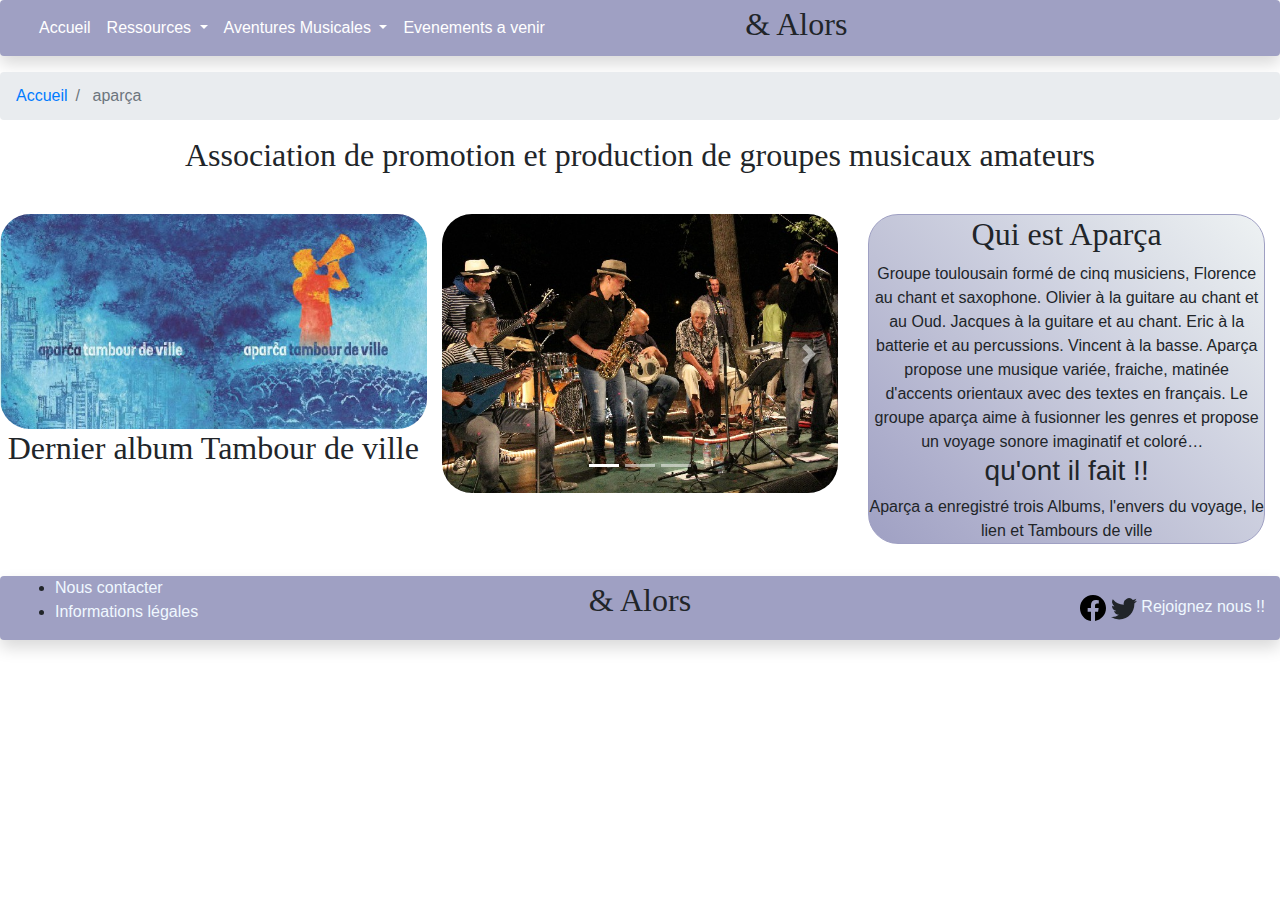
<file: aparca.html>
<!DOCTYPE html>
<html lang="fr">
<head>
  <meta charset="UTF-8">
  <meta http-equiv="X-UA-Compatible" content="IE=edge">
  <meta name="robots" content="index"/>
  <meta name="description" content="groupe de musique toulousain de chansons françaises avec une musique métissée orientale "/>
  <meta name="keywords" content="musique, toulouse,chansons française, musique orientale, Oud, luth oriental, guitares, aparça, composition originale "/>
  <meta name="viewport" content="width=device-width, initial-scale=1.0">
  <link href="style.css" rel="stylesheet">
  <link href="bootstrap.min.css" rel="stylesheet">
  <title>Groupe aparca</title>
</head>
<body>
<div class="modal fade" id="infoslegales" tabindex="-1" role="dialog" aria-labelledby="informations" aria-hidden="true">
  <div class="modal-dialog" role="document">
    <div class="modal-content">
      <div class="modal-header">
        <h5 class="modal-title" id="infos">informations legales </h5>
        <button type="button" class="close" data-dismiss="modal" aria-label="Close">
          <span aria-hidden="true">&times;</span>
        </button>
      </div>
      <div class="modal-body">
        <article id= "informations">
            <H2> Lorem ipsum dolor sit amet </H2> 
              , consectetur adipiscing elit. Donec imperdiet, ipsum in eleifend porta, lacus leo consectetur nunc, vitae posuere mauris sem id magna. Nam porttitor leo eget justo egestas, iaculis scelerisque dolor auctor. Donec ut tempor turpis, in viverra nunc. Donec nibh leo, 
              semper tempor tellus sed, aliquam finibus risus. Nulla porttitor sodales aliquam. Pellentesque ac interdum sapien. Suspendisse pulvinar viverra tortor, eu tempor risus maximus sed. Vivamus in venenatis justo. Curabitur maximus ex sed neque rhoncus ornare.
             <H3> t nisl eget, lacinia quam. Nunc a velit nisi </H3>
             . In efficitur enim at est semper elementum. Etiam tincidunt viverra quam eget elementum. Phasellus ut consectetur eros. Sed et cursus nulla.
         </article>
      </div>
      <div class="modal-footer">
        <button type="button" class="btn btn-secondary" data-dismiss="modal">Close</button>
      </div>
    </div>
  </div>
</div>
    <header class="container-fluid shadow P-2 mb-3  bg-body rounded " style="background-color: #9fa0c3;" >
      <div class="row no-gutters ">
        <div class="col-sm-6">
          <nav class="navbar navbar-expand-lg navbar-light  " style="background-color: #9fa0c3;">
          
            <button class="navbar-toggler" type="button" data-toggle="collapse" data-target="#navbarSupportedContent" aria-controls="navbarSupportedContent" aria-expanded="false" aria-label="Toggle navigation">
              <span class="navbar-toggler-icon"></span>
            </button>
              <div class="collapse navbar-collapse" id="navbarSupportedContent">
                <ul class="navbar-nav mr-auto ">
                  <li class="nav-item active ">
                    <a class="nav-link text-white" href="index.html">Accueil <span class="sr-only">(current)</span></a>
                  </li>
                  
                  <li class="nav-item dropdown ">
                    <a class="nav-link dropdown-toggle text-white" href="#" id="ressources" role="button" data-toggle="dropdown" aria-haspopup="true" aria-expanded="false">
                    Ressources
                    </a>
                    <div class="dropdown-menu" aria-labelledby="ressources">
                      <a class="dropdown-item" href="#">Sonorisation </a>
                      <a class="dropdown-item" href="http://www.studiodelamanne.com/">Studio </a>
                      <div class="dropdown-divider"></div>
                      <a class="dropdown-item" href="#"> demande d'inscription </a>
                    </div>
                  </li>
                  <li class="nav-item dropdown">
                    <a class="nav-link dropdown-toggle text-white" href="#" id="navbarDropdown" role="button" data-toggle="dropdown" aria-haspopup="true" aria-expanded="false">
                      Aventures Musicales 
                    </a>
                    <div class="dropdown-menu" aria-labelledby="navbarDropdown">
                      <a class="dropdown-item" href="aparca.html">Aparça </a>
                      <a class="dropdown-item" href="sapharoud.html">Saphar'oud </a>
                    </div>
                  </li>
                  <li class="nav-item ">
                    <a class="nav-link text-white" href="evenements.html"> Evenements a venir </a>
                  </li>
                </ul>
            </div>
          </nav> 
        </div>

        <div class=" col-sm-3 align-self-center"  >
          <H1 class= "logo" > & Alors   </H1>
        </div>

        <div class=" col-2 align-self-center" >
          
        </div>
      </div>
    </header>
     <div class="row"> 
        <nav class="col-12" aria-label="breadcrumb">
            <ol class="breadcrumb">
                <li class="breadcrumb-item"><a href="index.html">Accueil</a></li>
                <li class="breadcrumb-item active" aria-current="page"> aparça </li>
            </ol>
        </nav>
    </div>
    <main>
  
   
      <div class= "container-fluid "  >
        <div class= "row pb-3"> 
          <H2 class= "logo"> Association de promotion et production de groupes musicaux amateurs  </H2>
        </div>
      </div>
      <div class= "container-fluid mt-3">
        <div class = "row row-cols-1 row-cols-md-2 pb-3 " align="center">
          <div class= 'col-12 col-lg-4 pb-3 '> 
            <div class="row"> 
            <a  href="http://www.aparca.net" > 
            <img class="d-block w-100"  src="Images\Capture.JPG" alt="site aparça"></a>
            </div>
            <div class="row aparca"> 
              <H2> Dernier album Tambour de ville </H2>
            </div>
          </div>
          <div class= 'col-12 col-lg-4 pb-3 '> 
            <div id="carouselExampleIndicators" class="carousel slide" data-ride="carousel">
              <ol class="carousel-indicators">
                <li data-target="#carouselExampleIndicators" data-slide-to="0" class="active"></li>
                <li data-target="#carouselExampleIndicators" data-slide-to="1"></li>
                <li data-target="#carouselExampleIndicators" data-slide-to="2"></li>
              </ol>
              <div class="carousel-inner">
                <div class="carousel-item active">
                  <img class="d-block w-100" src="Images/aparça1.jpg" alt="First slide">
                </div>
                <div class="carousel-item">
                  <img class="d-block w-100" src="Images/APARCA2.jpg" alt="Second slide">
                </div>
                <div class="carousel-item">
                  <img class="d-block w-100" src="Images/APARCA3.JPG" alt="Third slide">
                </div>
              </div>
              <a class="carousel-control-prev" href="#carouselExampleIndicators" role="button" data-slide="prev">
                <span class="carousel-control-prev-icon" aria-hidden="true"></span>
                <span class="sr-only">Previous</span>
              </a>
              <a class="carousel-control-next" href="#carouselExampleIndicators" role="button" data-slide="next">
                <span class="carousel-control-next-icon" aria-hidden="true"></span>
                <span class="sr-only">Next</span>
              </a>
            </div>
          </div>
          <div class= 'col-12 col-lg-4 pb-3 '> 
            <article class= "Arr">
              <H2> Qui est Aparça </H2> 
              Groupe toulousain formé de cinq musiciens, Florence au chant et saxophone. Olivier à la guitare au chant et au Oud. Jacques à la guitare et au chant. Eric à la batterie et au percussions. Vincent à la basse. Aparça propose une musique variée, fraiche, matinée d'accents orientaux avec des textes en français. Le groupe aparça aime à fusionner les genres et propose un voyage sonore imaginatif et coloré… ​ ​
  
              <H3> qu'ont il fait !!  </H3>
              Aparça a enregistré trois Albums, l'envers du voyage, le lien et Tambours de ville
              </article>
          </div>
        </div>
      </div>
    </main>

        <script src="https://code.jquery.com/jquery-3.4.1.slim.min.js"
                integrity="sha384-J6qa4849blE2+poT4WnyKhv5vZF5SrPo0iEjwBvKU7imGFAV0wwj1yYfoRSJoZ+n"
                crossorigin="anonymous"></script>
        <script src="https://cdn.jsdelivr.net/npm/popper.js@1.16.0/dist/umd/popper.min.js"
                integrity="sha384-Q6E9RHvbIyZFJoft+2mJbHaEWldlvI9IOYy5n3zV9zzTtmI3UksdQRVvoxMfooAo"
                crossorigin="anonymous"></script>
        <script src="https://stackpath.bootstrapcdn.com/bootstrap/4.4.1/js/bootstrap.min.js"
            integrity="sha384-wfSDF2E50Y2D1uUdj0O3uMBJnjuUD4Ih7YwaYd1iqfktj0Uod8GCExl3Og8ifwB6"
            crossorigin="anonymous"></script>
         <script src="https://maxcdn.bootstrapcdn.com/bootstrap/3.4.1/js/bootstrap.min.js"></script>



       <footer class="container-fluid shadow P-2 mb-3  bg-body rounded " style="background-color: #9fa0c3;" >  
        <div class="row no-gutters ">
          <div class="col col-sm-4 ">
            <nav class="p-10 mb-10 ">
              <ul>
                   <li class="m-10 "><a href="mailto:info@etalors.fr" class="lienF"> Nous contacter </a></li>
                  <li class="m-10"><a href="#" class="lienF" data-toggle="modal"  data-target="#infoslegales"> Informations légales</a></li>
              </ul>
            </nav> 
          </div>
          <div class="col col-sm-4 align-self-center"><p class="logo"> & Alors </p> </div>

          <div class="col col-sm-4  icon align-self-center">
            <svg xmlns="http://www.w3.org/2000/svg" width="26" height="26" fill="" class="bi bi-facebook" viewBox="0 0 16 16">
            <path d="M16 8.049c0-4.446-3.582-8.05-8-8.05C3.58 0-.002 3.603-.002 8.05c0 4.017 2.926 7.347 6.75 7.951v-5.625h-2.03V8.05H6.75V6.275c0-2.017 1.195-3.131 3.022-3.131.876 0 1.791.157 1.791.157v1.98h-1.009c-.993 0-1.303.621-1.303 1.258v1.51h2.218l-.354 2.326H9.25V16c3.824-.604 6.75-3.934 6.75-7.951z"/>
            </svg>
            <svg xmlns="http://www.w3.org/2000/svg" width="26" height="26" fill="currentColor" class="bi bi-twitter" viewBox="0 0 16 16">
            <path d="M5.026 15c6.038 0 9.341-5.003 9.341-9.334 0-.14 0-.282-.006-.422A6.685 6.685 0 0 0 16 3.542a6.658 6.658 0 0 1-1.889.518 3.301 3.301 0 0 0 1.447-1.817 6.533 6.533 0 0 1-2.087.793A3.286 3.286 0 0 0 7.875 6.03a9.325 9.325 0 0 1-6.767-3.429 3.289 3.289 0 0 0 1.018 4.382A3.323 3.323 0 0 1 .64 6.575v.045a3.288 3.288 0 0 0 2.632 3.218 3.203 3.203 0 0 1-.865.115 3.23 3.23 0 0 1-.614-.057 3.283 3.283 0 0 0 3.067 2.277A6.588 6.588 0 0 1 .78 13.58a6.32 6.32 0 0 1-.78-.045A9.344 9.344 0 0 0 5.026 15z"/>
            </svg>
            <a href="#" class="lienF"> Rejoignez nous !! </a>
         </div>
        </div>
    </footer>

</body> 
</html>
</file>
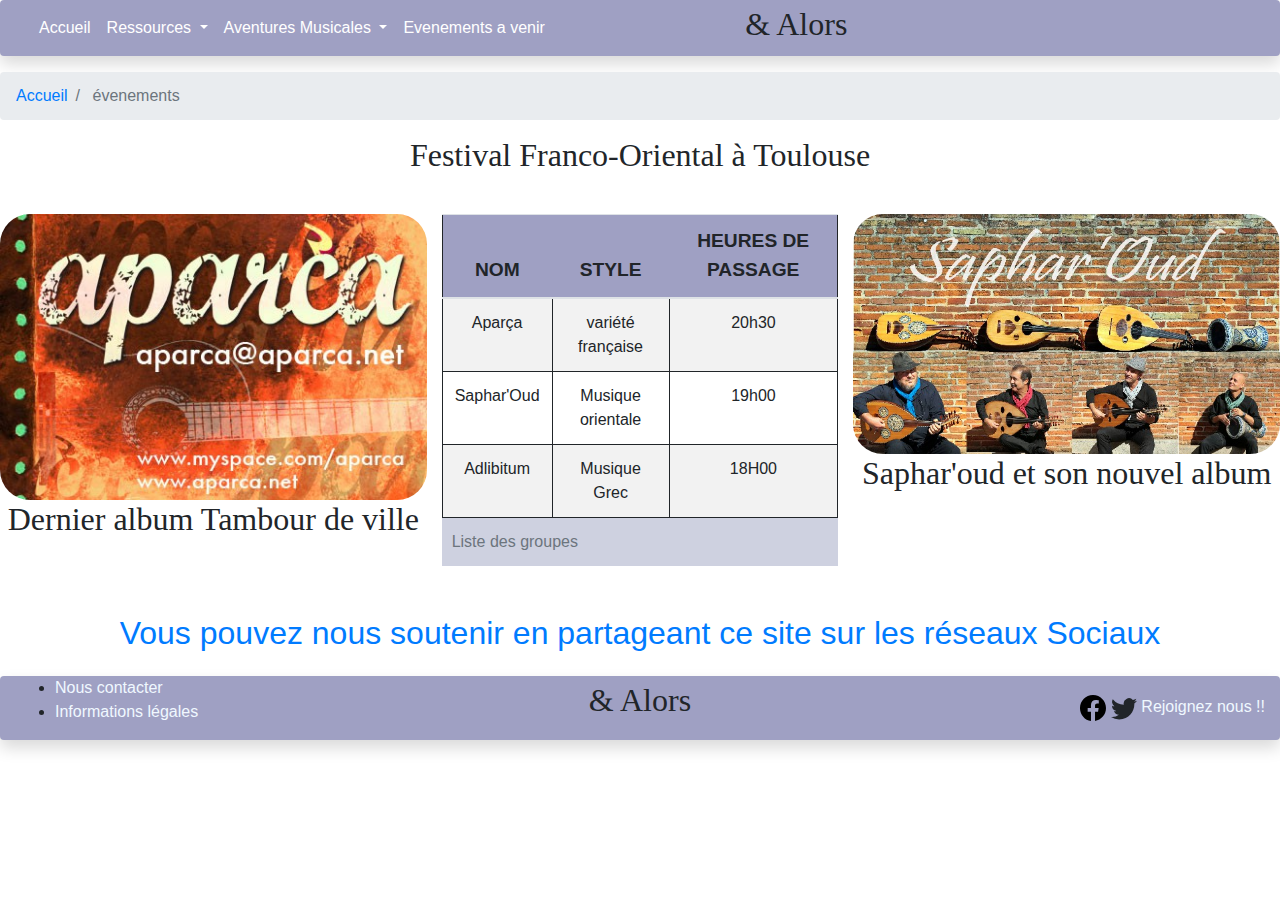
<file: evenements - Copie.html>
<!DOCTYPE html>
<html lang="fr">
<head>
  <meta charset="UTF-8">
  <meta http-equiv="X-UA-Compatible" content="IE=edge">
  <meta name="viewport" content="width=device-width, initial-scale=1.0">
  <link href="style.css" rel="stylesheet">
  <link href="bootstrap.min.css" rel="stylesheet">
  <title>Mon évaluation</title>
</head>
<body>
<div class="modal fade" id="infoslegales" tabindex="-1" role="dialog" aria-labelledby="informations" aria-hidden="true">
  <div class="modal-dialog" role="document">
    <div class="modal-content">
      <div class="modal-header">
        <h5 class="modal-title" id="infos">informations legales </h5>
        <button type="button" class="close" data-dismiss="modal" aria-label="Close">
          <span aria-hidden="true">&times;</span>
        </button>
      </div>
      <div class="modal-body">
        <article ID='informations'>
          <H2> Lorem ipsum dolor sit amet </H2> 
            , consectetur adipiscing elit. Donec imperdiet, ipsum in eleifend porta, lacus leo consectetur nunc, vitae posuere mauris sem id magna. Nam porttitor leo eget justo egestas, iaculis scelerisque dolor auctor. Donec ut tempor turpis, in viverra nunc. Donec nibh leo, 
            semper tempor tellus sed, aliquam finibus risus. Nulla porttitor sodales aliquam. Pellentesque ac interdum sapien. Suspendisse pulvinar viverra tortor, eu tempor risus maximus sed. Vivamus in venenatis justo. Curabitur maximus ex sed neque rhoncus ornare.
            <H3> t nisl eget, lacinia quam. Nunc a velit nisi </H3>
            . In efficitur enim at est semper elementum. Etiam tincidunt viverra quam eget elementum. Phasellus ut consectetur eros. Sed et cursus nulla.
          </article>
      </div>
      <div class="modal-footer">
        <button type="button" class="btn btn-secondary" data-dismiss="modal">Close</button>
      </div>
    </div>
  </div>
</div>
<div class="modal fade" id="modalconnexion" tabindex="-1" role="dialog" aria-labelledby="Inscription" aria-hidden="true">
  <div class="modal-dialog" role="document">
    <div class="modal-content">
      <div class="modal-header">
        <h5 class="modal-title" id="Inscription">Inscription au festival  </h5>
        <button type="button" class="close" data-dismiss="modal" aria-label="Close">
          <span aria-hidden="true">&times;</span>
        </button>
      </div>
      <div class="modal-body">
        <form>
          <div class="form-group">
            <label for="recipient-name" class="col-form-label">Nom </label>
            <input type="text" class="form-control" id="recipient-name" placeholder="Votre Nom">
          </div>
          <div class="form-group">
            <label for="message-text" class="col-form-label">e-Mail </label>
            <input class="form-control" type="email" id="Email" placeholder="Votre-E-mail">
          </div>
          <div class="form-group">
            <label for="message-text" class="col-form-label">Informations Complémentaires</label>
            <textarea class="form-control" id="message-text" placeholder="quelque chose à nous dire ...."></textarea>
          </div>
        </form>
      </div>
      <div class="modal-footer">
        <button type="button" class="btn btn-secondary" data-dismiss="modal">Close</button>
        <button type="button" class="btn btn-primary">Send message</button>
      </div>
    </div>
  </div>
</div>

    <header class="container-fluid shadow P-2 mb-3  bg-body rounded " style="background-color: #9fa0c3;" >
      <div class="row no-gutters ">
        <div class="col-sm-6">
          <nav class="navbar navbar-expand-lg navbar-light  " style="background-color: #9fa0c3;">
          
            <button class="navbar-toggler" type="button" data-toggle="collapse" data-target="#navbarSupportedContent" aria-controls="navbarSupportedContent" aria-expanded="false" aria-label="Toggle navigation">
              <span class="navbar-toggler-icon"></span>
            </button>
            <div class="collapse navbar-collapse" id="navbarSupportedContent">
              <ul class="navbar-nav mr-auto ">
                <li class="nav-item active ">
                  <a class="nav-link text-white" href="index.html">Accueil <span class="sr-only">(current)</span></a>
                </li>
                
                <li class="nav-item dropdown ">
                  <a class="nav-link dropdown-toggle text-white" href="#" id="Ressources" role="button" data-toggle="dropdown" aria-haspopup="true" aria-expanded="false">
                   Ressources
                  </a>
                  <div class="dropdown-menu" aria-labelledby="Ressources">
                    <a class="dropdown-item" href="#">Sonorisation </a>
                    <a class="dropdown-item" href="#">Studio </a>
                    <div class="dropdown-divider"></div>
                    <a class="dropdown-item" href="#"> demande d'inscription </a>
                  </div>
                </li>
                <li class="nav-item dropdown">
                  <a class="nav-link dropdown-toggle text-white" href="#" id="Groupe_de_musique" role="button" data-toggle="dropdown" aria-haspopup="true" aria-expanded="false">
                    Aventures Musicales 
                  </a>
                  <div class="dropdown-menu" aria-labelledby="Groupe_de_musique">
                    <a class="dropdown-item" href="aparca.html">Aparça </a>
                    <a class="dropdown-item" href="sapharoud.html">Saphar'oud </a>
                  </div>
                </li>
                <li class="nav-item ">
                  <a class="nav-link text-white" href="evenements.html"> Evenements a venir </a>
                </li>
              </ul>
            </div>
          </nav> 
        </div>

        <div class=" col-sm-3 align-self-center"  >
          <H1 class= "logo"> & Alors   </H1>
        </div>

        <div class=" col-2 align-self-center" >
        </div>
      </div>
    </header>
     <div class="row"> 
        <nav class="col-12" aria-label="breadcrumb">
            <ol class="breadcrumb">
                <li class="breadcrumb-item"><a href="index.html">Accueil</a></li>
                <li class="breadcrumb-item active" aria-current="page"> évenements</li>
            </ol>
        </nav>
    </div>
    <main>
      <div class= "container-fluid "  >
        <div class= "row pb-3"> 
          <H2 class= "logo"> Festival Franco-Oriental à Toulouse  </H2>
        </div>
      </div>
      <div class= "container-fluid mt-3">
        <div class = "row row-cols-1 row-cols-md-2 pb-3 " >
   
            <div class= 'col-12 col-lg-4 pb-3'> 
              <div class="row"> 
                <img class="d-block w-100" src="Images\flyeraparca.jpg" alt="affiche" >
                </div>
                <div class="row aparca"> 
                  <H2> Dernier album Tambour de ville </H2>
  
                </div>
            </div>
              
            <div class= 'col-12 col-lg-4 pb-3'> 
              <table class="table table-striped table-hover"> 
                <caption> Liste des groupes  </caption> 
                <thead>
                    <tr>
                        <th>Nom</th>
                        <th>Style</th>
                        <th> Heures de passage </th>
                    </tr>
                </thead>
                <tbody>
                    <tr> 
                        <td> Aparça</td>
                        <td>variété française </td>
                        <td> 20h30 </td>
                    </tr  >
                    <tr> 
                        <td>Saphar'Oud </td>
                        <td>Musique orientale</td>
                        <td> 19h00  </td>
                    </tr  >
                    <tr> 
                        <td>Adlibitum</td>
                        <td>Musique Grec</td>
                        <td>18H00 </td>
                    </tr>
                </tbody>
                <tfoot>
                </tfoot> 
              </table>
            </div>
             <div class= 'col-12 col-lg-4 pb-3 '> 
              <div class="row"> 
                <img class="d-block w-100" src="Images\flyerssaphar.jpg" alt="Saphar'oud" >
                </div>
                <div class="row aparca"> 
                  <H2> Saphar'oud et son nouvel album </H2>
  
                </div>
            </div>
             </div>
        </div>
      </div>
      <div class= "container-fluid "  >
        <div class= "row pb-3"> 
          <H3 class= "logo"> <a href= "evenements.html">Vous pouvez nous soutenir en partageant ce site sur les réseaux Sociaux  </a>  </H3>
        </div>
      </div>
    </main>
   

        <script src="https://code.jquery.com/jquery-3.4.1.slim.min.js"
                integrity="sha384-J6qa4849blE2+poT4WnyKhv5vZF5SrPo0iEjwBvKU7imGFAV0wwj1yYfoRSJoZ+n"
                crossorigin="anonymous"></script>
        <script src="https://cdn.jsdelivr.net/npm/popper.js@1.16.0/dist/umd/popper.min.js"
                integrity="sha384-Q6E9RHvbIyZFJoft+2mJbHaEWldlvI9IOYy5n3zV9zzTtmI3UksdQRVvoxMfooAo"
                crossorigin="anonymous"></script>
        <script src="https://stackpath.bootstrapcdn.com/bootstrap/4.4.1/js/bootstrap.min.js"
            integrity="sha384-wfSDF2E50Y2D1uUdj0O3uMBJnjuUD4Ih7YwaYd1iqfktj0Uod8GCExl3Og8ifwB6"
            crossorigin="anonymous"></script>



      <footer class="container-fluid shadow P-2 mb-3  bg-body rounded " style="background-color: #9fa0c3;" >  
        <div class="row no-gutters ">
          <div class="col col-sm-4 ">
            <nav class="p-10 mb-10 ">
              <ul>
                  <li class="m-10 "><a href="mailto:info@etalors.fr" class="lienF"> Nous contacter </a></li>
                  <li class="m-10"><a href="#" class="lienF" data-toggle="modal"  data-target="#infoslegales"> Informations légales</a></li>
              </ul>
            </nav> 
          </div>
          <div class="col col-sm-4 align-self-center"><p class="logo"> & Alors </p> </div>

          <div class="col col-sm-4  icon align-self-center">
            <svg xmlns="http://www.w3.org/2000/svg" width="26" height="26" fill="" class="bi bi-facebook" viewBox="0 0 16 16">
            <path d="M16 8.049c0-4.446-3.582-8.05-8-8.05C3.58 0-.002 3.603-.002 8.05c0 4.017 2.926 7.347 6.75 7.951v-5.625h-2.03V8.05H6.75V6.275c0-2.017 1.195-3.131 3.022-3.131.876 0 1.791.157 1.791.157v1.98h-1.009c-.993 0-1.303.621-1.303 1.258v1.51h2.218l-.354 2.326H9.25V16c3.824-.604 6.75-3.934 6.75-7.951z"/>
            </svg>
            <svg xmlns="http://www.w3.org/2000/svg" width="26" height="26" fill="currentColor" class="bi bi-twitter" viewBox="0 0 16 16">
            <path d="M5.026 15c6.038 0 9.341-5.003 9.341-9.334 0-.14 0-.282-.006-.422A6.685 6.685 0 0 0 16 3.542a6.658 6.658 0 0 1-1.889.518 3.301 3.301 0 0 0 1.447-1.817 6.533 6.533 0 0 1-2.087.793A3.286 3.286 0 0 0 7.875 6.03a9.325 9.325 0 0 1-6.767-3.429 3.289 3.289 0 0 0 1.018 4.382A3.323 3.323 0 0 1 .64 6.575v.045a3.288 3.288 0 0 0 2.632 3.218 3.203 3.203 0 0 1-.865.115 3.23 3.23 0 0 1-.614-.057 3.283 3.283 0 0 0 3.067 2.277A6.588 6.588 0 0 1 .78 13.58a6.32 6.32 0 0 1-.78-.045A9.344 9.344 0 0 0 5.026 15z"/>
            </svg>
            <a href="#" class="lienF"> Rejoignez nous !! </a>
         </div>
        </div>
    </footer>

</body> 
</html>
</file>
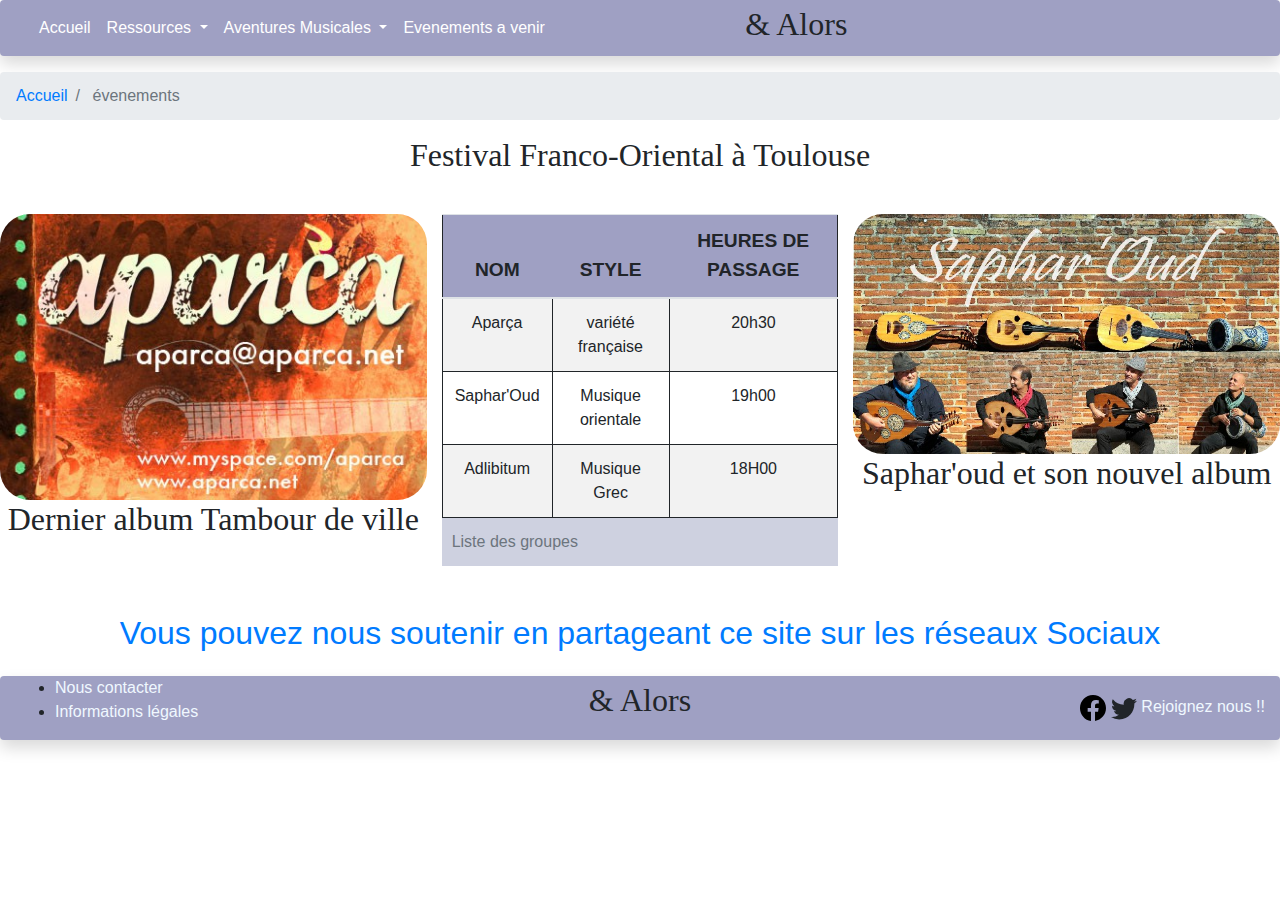
<file: evenements.html>
<!DOCTYPE html>
<html lang="fr">
<head>
  <meta charset="UTF-8">
  <meta http-equiv="X-UA-Compatible" content="IE=edge">
  <meta name="robots" content="index"/>
  <meta name="description" content="festival franco-oriental avec la participation de groupe toulousains aparça et saphar'oud "/>
  <meta name="keywords" content="musique, toulouse,chansons française, musique orientale, Oud, luth oriental, guitares, aparça,Saphar'oud, composition originale, festival "/>
  <meta name="viewport" content="width=device-width, initial-scale=1.0">
  <meta name="viewport" content="width=device-width, initial-scale=1.0">
  <link href="style.css" rel="stylesheet">
  <link href="bootstrap.min.css" rel="stylesheet">
  <title>évenement festival</title>
</head>
<body>
<div class="modal fade" id="infoslegales" tabindex="-1" role="dialog" aria-labelledby="informations" aria-hidden="true">
  <div class="modal-dialog" role="document">
    <div class="modal-content">
      <div class="modal-header">
        <h5 class="modal-title" id="infos">informations legales </h5>
        <button type="button" class="close" data-dismiss="modal" aria-label="Close">
          <span aria-hidden="true">&times;</span>
        </button>
      </div>
      <div class="modal-body">
        <article ID='informations'>
          <H2> Lorem ipsum dolor sit amet </H2> 
            , consectetur adipiscing elit. Donec imperdiet, ipsum in eleifend porta, lacus leo consectetur nunc, vitae posuere mauris sem id magna. Nam porttitor leo eget justo egestas, iaculis scelerisque dolor auctor. Donec ut tempor turpis, in viverra nunc. Donec nibh leo, 
            semper tempor tellus sed, aliquam finibus risus. Nulla porttitor sodales aliquam. Pellentesque ac interdum sapien. Suspendisse pulvinar viverra tortor, eu tempor risus maximus sed. Vivamus in venenatis justo. Curabitur maximus ex sed neque rhoncus ornare.
            <H3> t nisl eget, lacinia quam. Nunc a velit nisi </H3>
            . In efficitur enim at est semper elementum. Etiam tincidunt viverra quam eget elementum. Phasellus ut consectetur eros. Sed et cursus nulla.
          </article>
      </div>
      <div class="modal-footer">
        <button type="button" class="btn btn-secondary" data-dismiss="modal">Close</button>
      </div>
    </div>
  </div>
</div>
<div class="modal fade" id="modalconnexion" tabindex="-1" role="dialog" aria-labelledby="Inscription" aria-hidden="true">
  <div class="modal-dialog" role="document">
    <div class="modal-content">
      <div class="modal-header">
        <h5 class="modal-title" id="Inscription">Inscription au festival  </h5>
        <button type="button" class="close" data-dismiss="modal" aria-label="Close">
          <span aria-hidden="true">&times;</span>
        </button>
      </div>
      <div class="modal-body">
        <form>
          <div class="form-group">
            <label for="recipient-name" class="col-form-label">Nom </label>
            <input type="text" class="form-control" id="recipient-name" placeholder="Votre Nom">
          </div>
          <div class="form-group">
            <label for="message-text" class="col-form-label">e-Mail </label>
            <input class="form-control" type="email" id="Email" placeholder="Votre-E-mail">
          </div>
          <div class="form-group">
            <label for="message-text" class="col-form-label">Informations Complémentaires</label>
            <textarea class="form-control" id="message-text" placeholder="quelque chose à nous dire ...."></textarea>
          </div>
        </form>
      </div>
      <div class="modal-footer">
        <button type="button" class="btn btn-secondary" data-dismiss="modal">Close</button>
        <button type="button" class="btn btn-primary">Send message</button>
      </div>
    </div>
  </div>
</div>

    <header class="container-fluid shadow P-2 mb-3  bg-body rounded " style="background-color: #9fa0c3;" >
      <div class="row no-gutters ">
        <div class="col-sm-6">
          <nav class="navbar navbar-expand-lg navbar-light  " style="background-color: #9fa0c3;">
          
            <button class="navbar-toggler" type="button" data-toggle="collapse" data-target="#navbarSupportedContent" aria-controls="navbarSupportedContent" aria-expanded="false" aria-label="Toggle navigation">
              <span class="navbar-toggler-icon"></span>
            </button>
            <div class="collapse navbar-collapse" id="navbarSupportedContent">
              <ul class="navbar-nav mr-auto ">
                <li class="nav-item active ">
                  <a class="nav-link text-white" href="index.html">Accueil <span class="sr-only">(current)</span></a>
                </li>
                
                <li class="nav-item dropdown ">
                  <a class="nav-link dropdown-toggle text-white" href="#" id="Ressources" role="button" data-toggle="dropdown" aria-haspopup="true" aria-expanded="false">
                   Ressources
                  </a>
                  <div class="dropdown-menu" aria-labelledby="Ressources">
                    <a class="dropdown-item" href="#">Sonorisation </a>
                    <a class="dropdown-item" href="#">Studio </a>
                    <div class="dropdown-divider"></div>
                    <a class="dropdown-item" href="#"> demande d'inscription </a>
                  </div>
                </li>
                <li class="nav-item dropdown">
                  <a class="nav-link dropdown-toggle text-white" href="#" id="Groupe_de_musique" role="button" data-toggle="dropdown" aria-haspopup="true" aria-expanded="false">
                    Aventures Musicales 
                  </a>
                  <div class="dropdown-menu" aria-labelledby="Groupe_de_musique">
                    <a class="dropdown-item" href="aparca.html">Aparça </a>
                    <a class="dropdown-item" href="sapharoud.html">Saphar'oud </a>
                  </div>
                </li>
                <li class="nav-item ">
                  <a class="nav-link text-white" href="evenements.html"> Evenements a venir </a>
                </li>
              </ul>
            </div>
          </nav> 
        </div>

        <div class=" col-sm-3 align-self-center"  >
          <H1 class= "logo"> & Alors   </H1>
        </div>

        <div class=" col-2 align-self-center" >
        </div>
      </div>
    </header>
     <div class="row"> 
        <nav class="col-12" aria-label="breadcrumb">
            <ol class="breadcrumb">
                <li class="breadcrumb-item"><a href="index.html">Accueil</a></li>
                <li class="breadcrumb-item active" aria-current="page"> évenements</li>
            </ol>
        </nav>
    </div>
    <main>
      <div class= "container-fluid "  >
        <div class= "row pb-3"> 
          <H2 class= "logo"> Festival Franco-Oriental à Toulouse  </H2>
        </div>
      </div>
      <div class= "container-fluid mt-3">
        <div class = "row row-cols-1 row-cols-md-2 pb-3 " >
   
            <div class= 'col-12 col-lg-4 pb-3'> 
              <div class="row"> 
                <img class="d-block w-100" src="Images\flyeraparca.jpg" alt="affiche" >
                </div>
                <div class="row aparca"> 
                  <H2> Dernier album Tambour de ville </H2>
  
                </div>
            </div>
              
            <div class= 'col-12 col-lg-4 pb-3'> 
              <table class="table table-striped table-hover"> 
                <caption> Liste des groupes  </caption> 
                <thead>
                    <tr>
                        <th>Nom</th>
                        <th>Style</th>
                        <th> Heures de passage </th>
                    </tr>
                </thead>
                <tbody>
                    <tr> 
                        <td> Aparça</td>
                        <td>variété française </td>
                        <td> 20h30 </td>
                    </tr  >
                    <tr> 
                        <td>Saphar'Oud </td>
                        <td>Musique orientale</td>
                        <td> 19h00  </td>
                    </tr  >
                    <tr> 
                        <td>Adlibitum</td>
                        <td>Musique Grec</td>
                        <td>18H00 </td>
                    </tr>
                </tbody>
                <tfoot>
                </tfoot> 
              </table>
            </div>
             <div class= 'col-12 col-lg-4 pb-3 '> 
              <div class="row"> 
                <img class="d-block w-100" src="Images\flyerssaphar.jpg" alt="Saphar'oud" >
                </div>
                <div class="row aparca"> 
                  <H2> Saphar'oud et son nouvel album </H2>
  
                </div>
            </div>
             </div>
        </div>
      </div>
      <div class= "container-fluid "  >
        <div class= "row pb-3"> 
          <H3 class= "logo"> <a href= "https://fr-fr.facebook.com/">Vous pouvez nous soutenir en partageant ce site sur les réseaux Sociaux  </a>  </H3>
        </div>
      </div>
    </main>
 

        <script src="https://code.jquery.com/jquery-3.4.1.slim.min.js"
                integrity="sha384-J6qa4849blE2+poT4WnyKhv5vZF5SrPo0iEjwBvKU7imGFAV0wwj1yYfoRSJoZ+n"
                crossorigin="anonymous"></script>
        <script src="https://cdn.jsdelivr.net/npm/popper.js@1.16.0/dist/umd/popper.min.js"
                integrity="sha384-Q6E9RHvbIyZFJoft+2mJbHaEWldlvI9IOYy5n3zV9zzTtmI3UksdQRVvoxMfooAo"
                crossorigin="anonymous"></script>
        <script src="https://stackpath.bootstrapcdn.com/bootstrap/4.4.1/js/bootstrap.min.js"
            integrity="sha384-wfSDF2E50Y2D1uUdj0O3uMBJnjuUD4Ih7YwaYd1iqfktj0Uod8GCExl3Og8ifwB6"
            crossorigin="anonymous"></script>



      <footer class="container-fluid shadow P-2 mb-3  bg-body rounded " style="background-color: #9fa0c3;" >  
        <div class="row no-gutters ">
          <div class="col col-sm-4 ">
            <nav class="p-10 mb-10 ">
              <ul>
                  <li class="m-10 "><a href="mailto:info@etalors.fr" class="lienF"> Nous contacter </a></li>
                  <li class="m-10"><a href="#" class="lienF" data-toggle="modal"  data-target="#infoslegales"> Informations légales</a></li>
              </ul>
            </nav> 
          </div>
          <div class="col col-sm-4 align-self-center"><p class="logo"> & Alors </p> </div>

          <div class="col col-sm-4  icon align-self-center">
            <svg xmlns="http://www.w3.org/2000/svg" width="26" height="26" fill="" class="bi bi-facebook" viewBox="0 0 16 16">
            <path d="M16 8.049c0-4.446-3.582-8.05-8-8.05C3.58 0-.002 3.603-.002 8.05c0 4.017 2.926 7.347 6.75 7.951v-5.625h-2.03V8.05H6.75V6.275c0-2.017 1.195-3.131 3.022-3.131.876 0 1.791.157 1.791.157v1.98h-1.009c-.993 0-1.303.621-1.303 1.258v1.51h2.218l-.354 2.326H9.25V16c3.824-.604 6.75-3.934 6.75-7.951z"/>
            </svg>
            <svg xmlns="http://www.w3.org/2000/svg" width="26" height="26" fill="currentColor" class="bi bi-twitter" viewBox="0 0 16 16">
            <path d="M5.026 15c6.038 0 9.341-5.003 9.341-9.334 0-.14 0-.282-.006-.422A6.685 6.685 0 0 0 16 3.542a6.658 6.658 0 0 1-1.889.518 3.301 3.301 0 0 0 1.447-1.817 6.533 6.533 0 0 1-2.087.793A3.286 3.286 0 0 0 7.875 6.03a9.325 9.325 0 0 1-6.767-3.429 3.289 3.289 0 0 0 1.018 4.382A3.323 3.323 0 0 1 .64 6.575v.045a3.288 3.288 0 0 0 2.632 3.218 3.203 3.203 0 0 1-.865.115 3.23 3.23 0 0 1-.614-.057 3.283 3.283 0 0 0 3.067 2.277A6.588 6.588 0 0 1 .78 13.58a6.32 6.32 0 0 1-.78-.045A9.344 9.344 0 0 0 5.026 15z"/>
            </svg>
            <a href="#" class="lienF"> Rejoignez nous !! </a>
         </div>
        </div>
    </footer>

</body> 
</html>
</file>
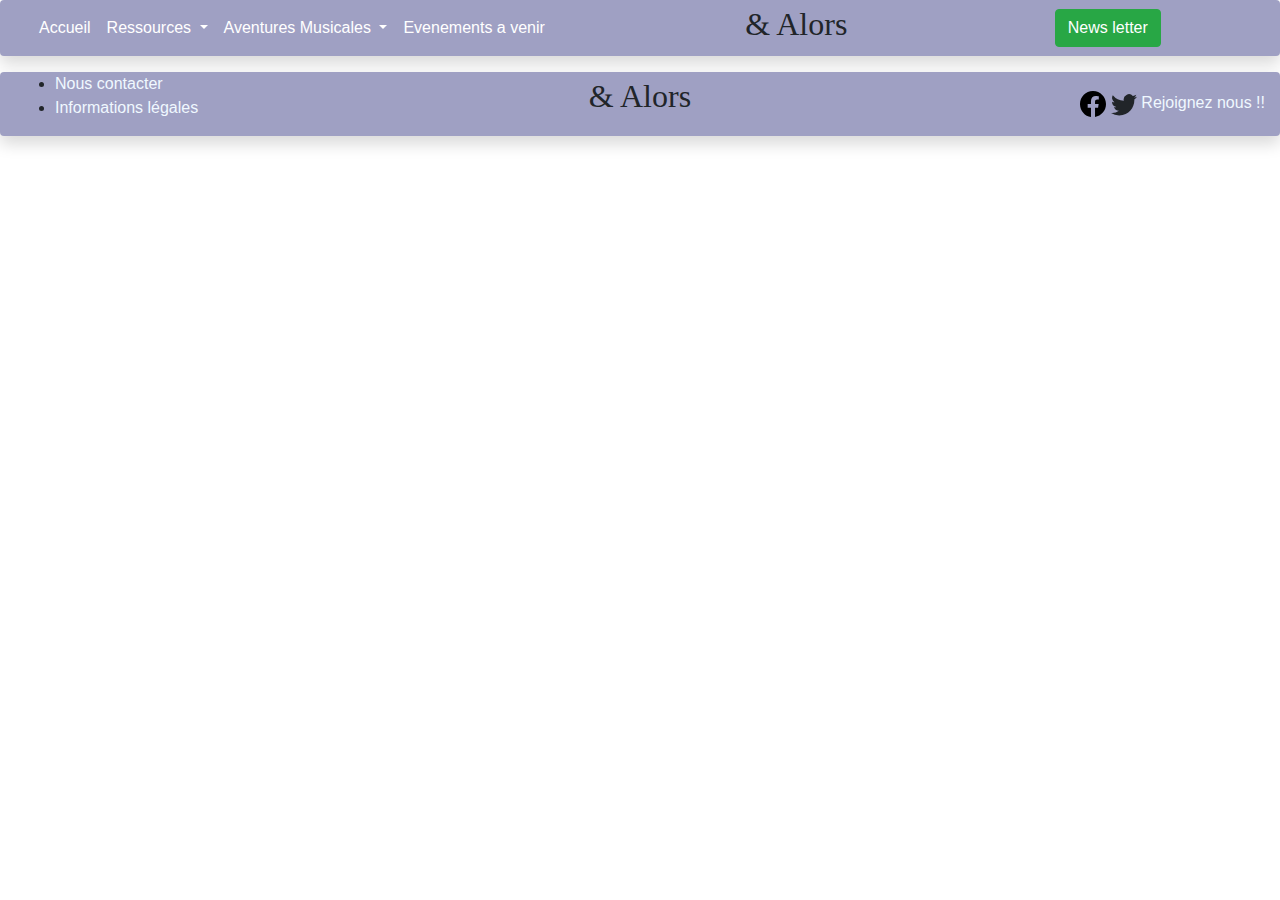
<file: model.html>
<!DOCTYPE html>
<html lang="fr">
<head>
  <meta charset="UTF-8">
  <meta http-equiv="X-UA-Compatible" content="IE=edge">
  <meta name="viewport" content="width=device-width, initial-scale=1.0">
  <link href="style.css" rel="stylesheet">
  <link href="bootstrap.min.css" rel="stylesheet">
  <title>Mon évaluation</title>
</head>
<body>
<div class="modal fade" id="infoslegales" tabindex="-1" role="dialog" aria-labelledby="informations" aria-hidden="true">
  <div class="modal-dialog" role="document">
    <div class="modal-content">
      <div class="modal-header">
        <h5 class="modal-title" id="infos">informations legales </h5>
        <button type="button" class="close" data-dismiss="modal" aria-label="Close">
          <span aria-hidden="true">&times;</span>
        </button>
      </div>
      <div class="modal-body">
          <article ID='informations'>
          <H2> Lorem ipsum dolor sit amet </H2> 
            , consectetur adipiscing elit. Donec imperdiet, ipsum in eleifend porta, lacus leo consectetur nunc, vitae posuere mauris sem id magna. Nam porttitor leo eget justo egestas, iaculis scelerisque dolor auctor. Donec ut tempor turpis, in viverra nunc. Donec nibh leo, 
            semper tempor tellus sed, aliquam finibus risus. Nulla porttitor sodales aliquam. Pellentesque ac interdum sapien. Suspendisse pulvinar viverra tortor, eu tempor risus maximus sed. Vivamus in venenatis justo. Curabitur maximus ex sed neque rhoncus ornare.
            <H3> t nisl eget, lacinia quam. Nunc a velit nisi </H3>
            . In efficitur enim at est semper elementum. Etiam tincidunt viverra quam eget elementum. Phasellus ut consectetur eros. Sed et cursus nulla.
            </article>
      </div>
      <div class="modal-footer">
        <button type="button" class="btn btn-secondary" data-dismiss="modal">Close</button>
      </div>
    </div>
  </div>
</div>
<div class="modal fade" id="modalconnexion" tabindex="-1" role="dialog" aria-labelledby="Inscription" aria-hidden="true">
  <div class="modal-dialog" role="document">
    <div class="modal-content">
      <div class="modal-header">
        <h5 class="modal-title" id="Inscription" >Abonnement à la news letter  </h5>
        <button type="button" class="close" data-dismiss="modal" aria-label="Close">
          <span aria-hidden="true">&times;</span>
        </button>
      </div>
      <div class="modal-body">
        <form>
          <div class="form-group">
            <label for="recipient-name" class="col-form-label">Nom </label>
            <input type="text" class="form-control" id="recipient-name" placeholder="Votre Nom">
          </div>
          <div class="form-group">
            <label for="message-text" class="col-form-label">e-Mail </label>
            <input class="form-control" type="email" id="Email" placeholder="Votre-E-mail">
          </div>
          <div class="form-group">
            <label for="message-text" class="col-form-label">Informations Complémentaires</label>
            <textarea class="form-control" id="message-text" placeholder="quelque chose à nous dire ...."></textarea>
          </div>
        </form>
      </div>
      <div class="modal-footer">
        <button type="button" class="btn btn-secondary" data-dismiss="modal">Close</button>
        <button type="button" class="btn btn-primary">Send message</button>
      </div>
    </div>
  </div>
</div>
  <header class="container-fluid shadow P-2 mb-3  bg-body rounded " >
    <div class="row no-gutters ">
      <div class="col-sm-6">
        <nav class="navbar navbar-expand-lg navbar-light  " style="background-color: #9fa0c3;">
          <button class="navbar-toggler" type="button" data-toggle="collapse" data-target="#navbarSupportedContent" aria-controls="navbarSupportedContent" aria-expanded="false" aria-label="Toggle navigation">
            <span class="navbar-toggler-icon"></span>
          </button>
          <div class="collapse navbar-collapse" id="navbarSupportedContent">
            <ul class="navbar-nav mr-auto ">
              <li class="nav-item active ">
                <a class="nav-link text-white" href="index.html">Accueil <span class="sr-only">(current)</span></a>
              </li>
              
              <li class="nav-item dropdown ">
                <a class="nav-link dropdown-toggle text-white" href="#" id="Ressources" role="button" data-toggle="dropdown" aria-haspopup="true" aria-expanded="false">
                  Ressources
                </a>
                <div class="dropdown-menu" aria-labelledby="Ressources">
                  <a class="dropdown-item" href="#">Sonorisation </a>
                  <a class="dropdown-item" href="http://www.studiodelamanne.com/">Studio </a>
                  <div class="dropdown-divider"></div>
                  <a class="dropdown-item" href="#"> demande d'inscription </a>
                </div>
              </li>
              <li class="nav-item dropdown">
                <a class="nav-link dropdown-toggle text-white" href="#" id="Groupe_de_musique" role="button" data-toggle="dropdown" aria-haspopup="true" aria-expanded="false">
                  Aventures Musicales 
                </a>
                <div class="dropdown-menu" aria-labelledby="Groupe_de_musique">
                  <a class="dropdown-item" href="aparca.html">Aparça </a>
                  <a class="dropdown-item" href="sapharoud.html">Saphar'oud </a>
                </div>
              </li>
              <li class="nav-item ">
                <a class="nav-link text-white" href="evenements.html"> Evenements a venir </a>
              </li>
            </ul>
          </div>
        </nav> 
      
    </div>

      <div class=" col-sm-3 align-self-center"  >
        <H1 class= "logo" > & Alors   </H1>
      </div>

      <div class=" col-2 align-self-center" >
        <button type="button" class="btn btn-success float-right" data-toggle="modal" data-target="#modalconnexion" data-whatever="@mdo">News letter </button>
      </div>
    </div>
  </header>
  <main>
  
  </main>

        <script src="https://code.jquery.com/jquery-3.4.1.slim.min.js"
                integrity="sha384-J6qa4849blE2+poT4WnyKhv5vZF5SrPo0iEjwBvKU7imGFAV0wwj1yYfoRSJoZ+n"
                crossorigin="anonymous"></script>
        <script src="https://cdn.jsdelivr.net/npm/popper.js@1.16.0/dist/umd/popper.min.js"
                integrity="sha384-Q6E9RHvbIyZFJoft+2mJbHaEWldlvI9IOYy5n3zV9zzTtmI3UksdQRVvoxMfooAo"
                crossorigin="anonymous"></script>
        <script src="https://stackpath.bootstrapcdn.com/bootstrap/4.4.1/js/bootstrap.min.js"
            integrity="sha384-wfSDF2E50Y2D1uUdj0O3uMBJnjuUD4Ih7YwaYd1iqfktj0Uod8GCExl3Og8ifwB6"
            crossorigin="anonymous"></script>



     <footer class="container-fluid shadow P-2 mb-3  bg-body rounded " style="background-color: #9fa0c3;" >  
        <div class="row no-gutters ">
          <div class="col col-sm-4 ">
            <nav class="p-10 mb-10 ">
              <ul>
                  <li class="m-10 "><a href="mailto:info@etalors.fr" class="lienF"> Nous contacter </a></li>
                  <li class="m-10"><a href="#" class="lienF" data-toggle="modal"  data-target="#infoslegales"> Informations légales</a></li>
              </ul>
            </nav> 
          </div>
          <div class="col col-sm-4 align-self-center"><p class="logo"> & Alors </p> </div>

          <div class="col col-sm-4  icon align-self-center">
            <svg xmlns="http://www.w3.org/2000/svg" width="26" height="26" fill="" class="bi bi-facebook" viewBox="0 0 16 16">
            <path d="M16 8.049c0-4.446-3.582-8.05-8-8.05C3.58 0-.002 3.603-.002 8.05c0 4.017 2.926 7.347 6.75 7.951v-5.625h-2.03V8.05H6.75V6.275c0-2.017 1.195-3.131 3.022-3.131.876 0 1.791.157 1.791.157v1.98h-1.009c-.993 0-1.303.621-1.303 1.258v1.51h2.218l-.354 2.326H9.25V16c3.824-.604 6.75-3.934 6.75-7.951z"/>
            </svg>
            <svg xmlns="http://www.w3.org/2000/svg" width="26" height="26" fill="currentColor" class="bi bi-twitter" viewBox="0 0 16 16">
            <path d="M5.026 15c6.038 0 9.341-5.003 9.341-9.334 0-.14 0-.282-.006-.422A6.685 6.685 0 0 0 16 3.542a6.658 6.658 0 0 1-1.889.518 3.301 3.301 0 0 0 1.447-1.817 6.533 6.533 0 0 1-2.087.793A3.286 3.286 0 0 0 7.875 6.03a9.325 9.325 0 0 1-6.767-3.429 3.289 3.289 0 0 0 1.018 4.382A3.323 3.323 0 0 1 .64 6.575v.045a3.288 3.288 0 0 0 2.632 3.218 3.203 3.203 0 0 1-.865.115 3.23 3.23 0 0 1-.614-.057 3.283 3.283 0 0 0 3.067 2.277A6.588 6.588 0 0 1 .78 13.58a6.32 6.32 0 0 1-.78-.045A9.344 9.344 0 0 0 5.026 15z"/>
            </svg>
            <a href="#" class="lienF"> Rejoignez nous !! </a>
         </div>
        </div>
    </footer>

</body> 
</html>
</file>
<file: style.css>
P, H2 , H1 { 
    margin-left: auto;
    margin-right: auto;
    text-align: center;
    font-family:"Brush Script Std" , cursive;
  }
  
P, H2 , H1 { 
    margin-left: auto;
    margin-right: auto;
    text-align: center;
    font-family:"Brush Script Std" , cursive;
  }
  audio {
    margin-left: auto;
    margin-right: auto;
  width: 50%;}
  
  header { background-color:rgb(159, 160, 195);}
  
  .Arr, img { 
    border: 1px solid  #9FA0C3ff;
    border-radius: 30px 30px 30px 30px;
    -webkit-border-radius: 30px 30px 30px 30px;
    -moz-border-radius: 30px 30px 30px 30px;
    background:linear-gradient(45deg, #9FA0C3ff, #AFB0CDff, #BFC1D6ff, #CED1E0ff, #DEE2E9ff, #EEF2F3ff);}
  
  .logo {
    font-size:  1.5em;
    margin-left: auto;
    margin-right: auto;
    text-align:center;
    
    }
  .lienF {
    text-decoration:none;
    color:aliceblue;
    font-size:  0.3 em;
    }
  .icon { text-align: right; }
  table {
    border-collapse: collapse;
    width: 70%;
    margin: auto;
  }
  table, td, tr { border: solid 1px;}
  
  td, tr { text-align: center; padding: 10PX;}
  caption { padding: 10PX;
  background-color: #CED1E0ff ;}
  th { font-size: 1.2rem;
  background-color:#9FA0C3ff;
  text-transform: uppercase;
  text-align: center;}
  tfoot td { background-color: #CED1E0ff;}
  .italic { font-style: italic;}
  
  
  @media screen and (min-width:720px){
    .logo {
     /* réglage à partir de 640px et + : corps un peu plus grand et même typo */
      font-size: 2em ;
    }
    .lienF { font-family:sans-serif;
      font-size:  1em;
      }
   
      
    }
</file>
